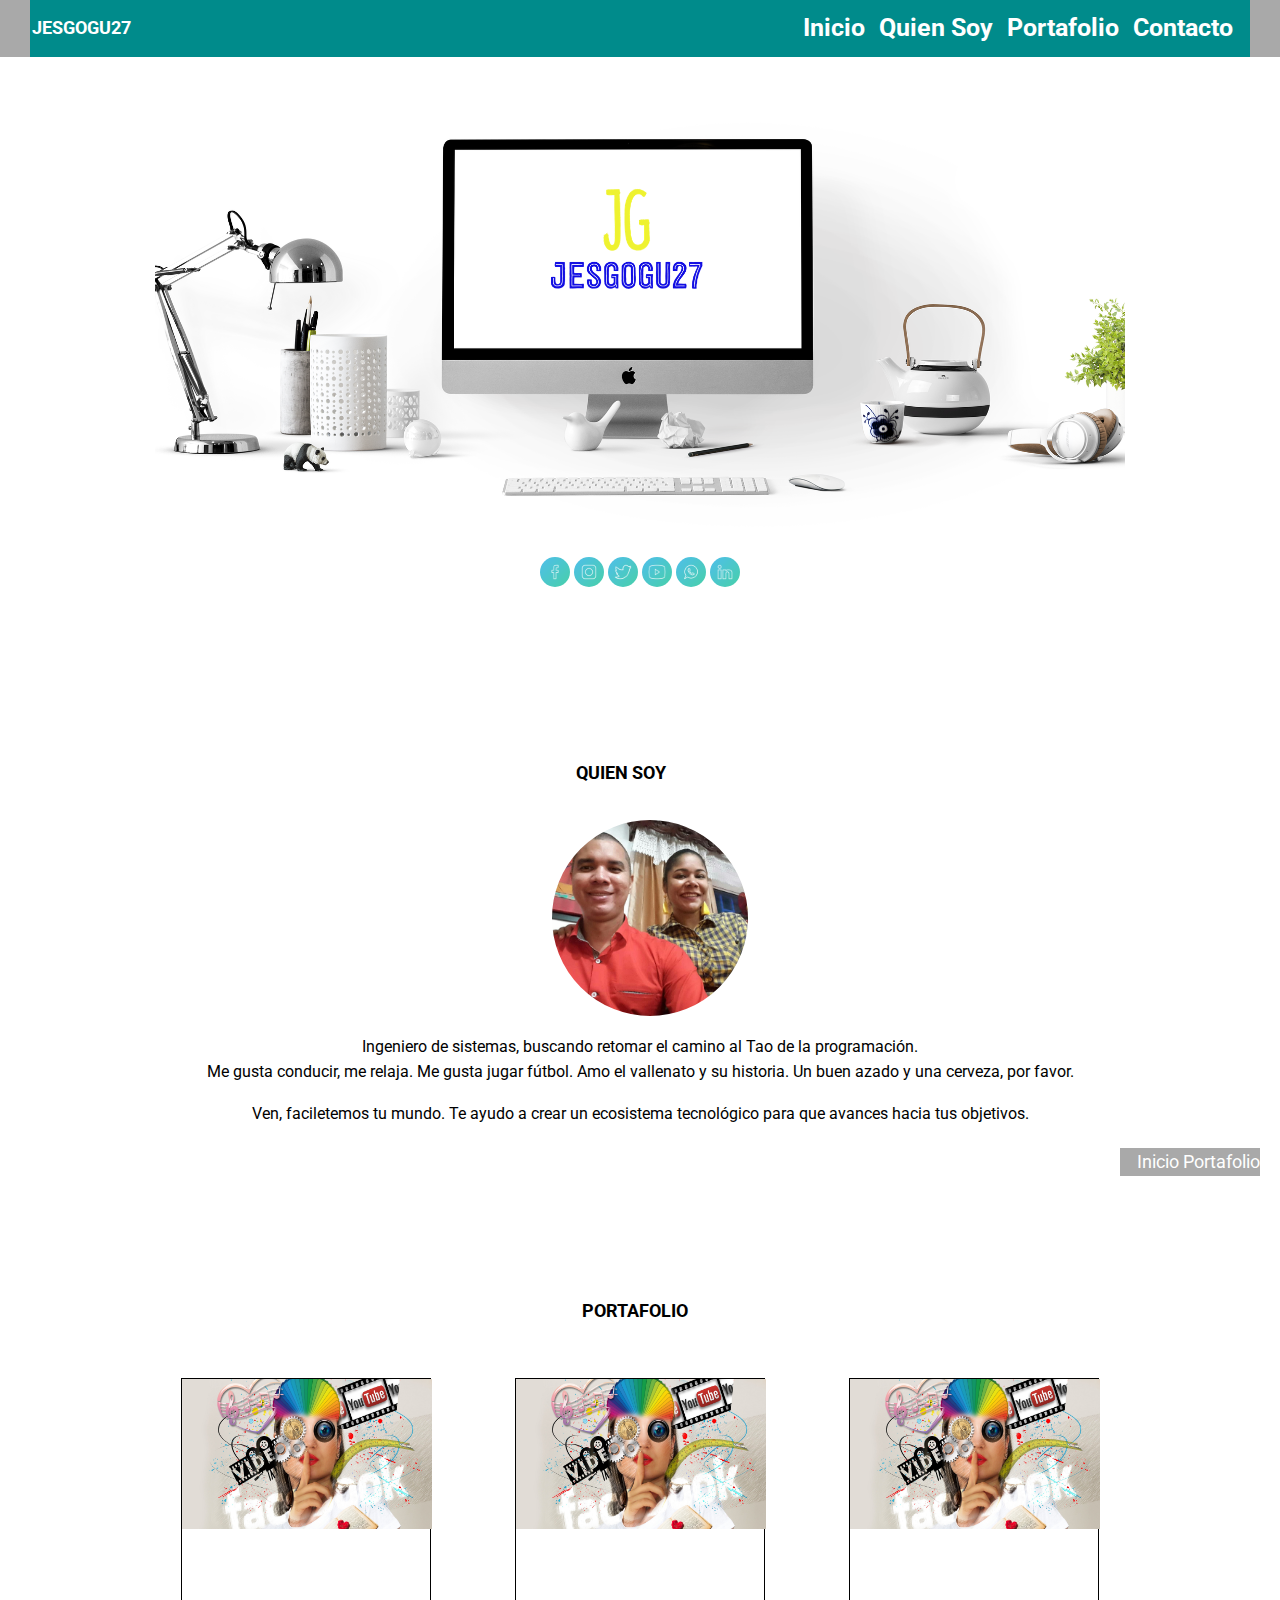
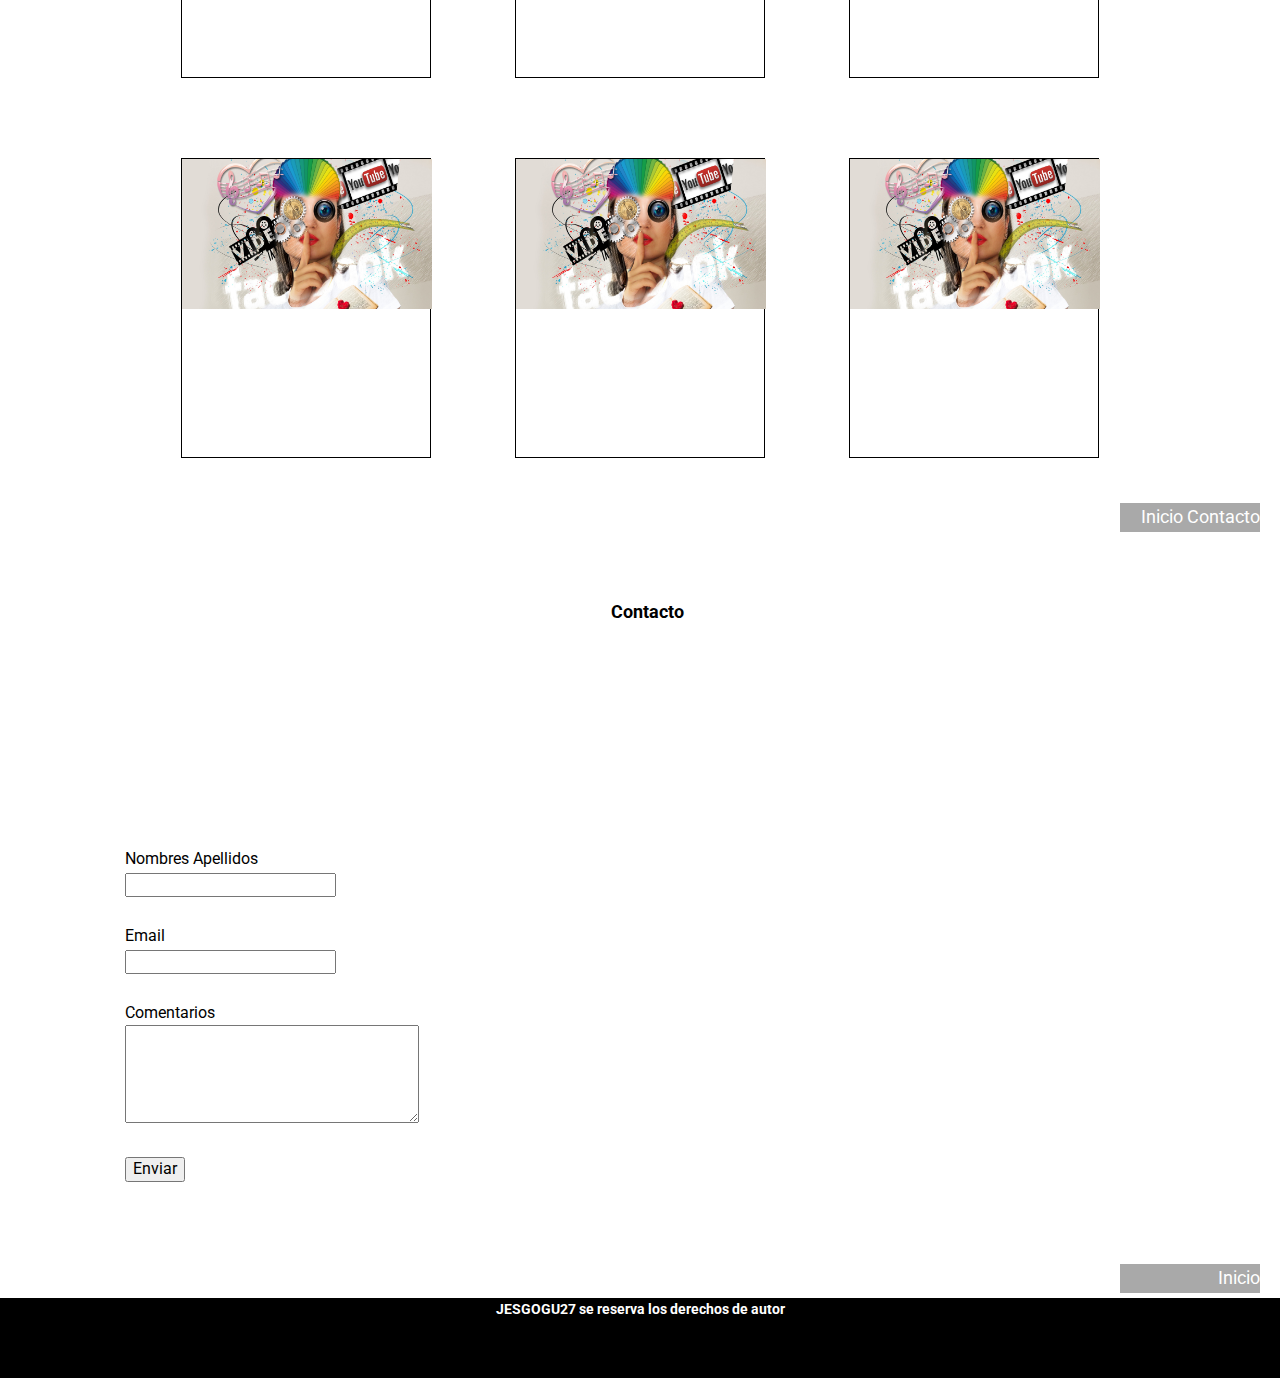
<file: index.html>
<!DOCTYPE html>
<html lang="en">
<head>
    <meta charset="UTF-8">
    <meta name="viewport" content="width=device-width, initial-scale=1.0">
    <meta http-equiv="X-UA-Compatible" content="ie=edge">
    <link href="https://fonts.googleapis.com/css?family=Roboto:400,700" rel="stylesheet">
    <link rel="stylesheet" href="https://use.fontawesome.com/releases/v5.8.1/css/all.css" integrity="sha384-50oBUHEmvpQ+1lW4y57PTFmhCaXp0ML5d60M1M7uH2+nqUivzIebhndOJK28anvf" crossorigin="anonymous">
    <link rel="stylesheet" href="css/normalize.css" type= "text/css">
    <link rel="stylesheet" href="css/cualquiera.css" type= "text/css">
    <script src="https://ajax.googleapis.com/ajax/libs/jquery/2.1.1/jquery.min.js"></script>
    <script src="js/app.js"></script>
    <title>Studio Dev</title>


</head>
<body>
    <div id="fcabe">
    <header id="cabecera">
        <h1 id="letra">JESGOGU27</h1>
        <nav id="bnav" name="bnav" alt="Menu Principal">
            <a href="#bnav" alt="Inicio de Página">Inicio</a>
            <a href="#ser">Quien Soy</a>
            <a href="#portafolio">Portafolio</a>
            <a href="#Contacto">Contacto</a>
            <a href="#"></a>
        </nav>
    </header>
    </div>
    <section id="intro" name="intro">
       <div class="contenedor">
            <a href="#"><img src="img/facee.png"></a>
            <a href="#"><img src="img/insta.png"></a>
            <a href="#"><img src="img/twitter.png"></a>
            <a href="#"><img src="img/youtube-.png"></a>
            <a href="#"><img src="img/whatsapp.png"></a>
            <a href="#"><img src="img/linkedin.png"></a>
       </div>
    </section>
    
    <section id="ser" name="ser">
        <h1 id="hpor">QUIEN SOY</h1>
        <div class="soy">
            
            <div class="photo"></div>
            <p>Ingeniero de sistemas, buscando retomar el camino al Tao de la programación. <br>
               Me gusta conducir, me relaja. Me gusta jugar fútbol. Amo el vallenato y su historia. 
               Un buen azado y una cerveza, por favor.</p>
            <p>
                Ven, faciletemos tu mundo. Te ayudo a crear un ecosistema tecnológico para que avances hacia tus objetivos.
            </p>
            <div class="submenu" id="meniu">
            <a href="#bnav">Inicio</a>
            <a href="#portafolio">Portafolio</a>
            </div>
        </div>
    </section>

    <section id="portafolio" class="port">

            <h1 id="hpor">PORTAFOLIO</h1>
        
            <div id="port1" class="uno"><img src="img/interaction-1233873_1920.jpg"></div>
            <div id="port2" class="dos"> <img src="img/interaction-1233873_1920.jpg"></div>
            <div id="port3" class="uno"><img src="img/interaction-1233873_1920.jpg"></div>
            <div id="port4" class="dos"><img src="img/interaction-1233873_1920.jpg"></div>
            <div id="port5" class="uno"><img src="img/interaction-1233873_1920.jpg"></div>
            <div id="port6" class="dos"><img src="img/interaction-1233873_1920.jpg"></div>

    </section>

    <div class="submenu" id="meniu">
        <a href="#bnav">Inicio</a>
        <a href="#Contacto">Contacto</a>
    </div>
  
    <section id="Contacto" class="contac" name="Contacto" alt="Contacto">
        <h1 id="hpor">Contacto</h1>
    
            <div class="conta"> 
            <iframe src="https://www.google.com/maps/embed?pb=!1m16!1m12!1m3!1d3917.711375836902!2d-74.80080758590178!3d10.909525679121678!2m3!1f0!2f0!3f0!3m2!1i1024!2i768!4f13.1!2m1!1sconjunto+residencial+portal+de+soledad!5e0!3m2!1ses!2sco!4v1558255794803!5m2!1ses!2sco" width="600" height="450" frameborder="0" style="border:0" allowfullscreen></iframe>
            </div>
            <div class="conta" id="formulario">
                <form>
                    <labe> Nombres  Apellidos</labe>
                    <br>
                    <input type="text">
                    <br><br>
                    <label>Email</label>
                    <br>
                    <input type="email">
                    <br><br>
                    <label>Comentarios</label>
                    <br>
                    <textarea rows="5" cols="30"></textarea>
                    <br> <br>
                    <button type="submit" value="Enviar">Enviar</button>
                    <br><br><br><br>
                </form>
            </div>
        </div>
        
        <div class="submenu" id="meniu">
            <a href="#bnav">Inicio</a>
        </div>
    
    </section>

    
    <footer class="foot" id>
        <h3>JESGOGU27 se reserva los derechos de autor</h3>
    </footer>

</body>
   
</html>
</file>
<file: css/cualquiera.css>
*{box-sizing: border-box;}
body{
    font-family: 'Roboto', sans-serif;
    font-size: 16px;
    line-height: 1.6;
    background-color: white
    
    }

#fcabe{
    width: 100%;
    background-color: darkgray
}
header{
    background-color: darkgray;
    padding: 10px;
    margin-left: 30px;
    margin-right: 30px;
    padding-left: 30px;
    display: flex;
    justify-content: space-between;
    align-items:center;
}
#letra
{
    color:white;
}
#bnav a{
    text-decoration: none;   
    color:white;
    font-size: 24px;
    margin: 5px;
}
#bnav a:hover{
    color: aqua;

}

.contenedor{
    background: url("../img/background.jpg") no-repeat center;
    background-size: contain;
    height: 500px;
    width: 100% 100%;
}

#intro{
    text-align: center;
}

.contenedor{
   align-content: center;

}
a img  {
    height: 40px;
    width: 40px;
    border-radius: 50%;
    margin-top: 35%;
    vertical-align: 50%;
}

/******QUIEN SOY*********/
#ser{
    height: 500px;
    width: 100% 100%;
    text-align: center;
    align-content: center;
    margin-top: 80px;
    
}

.photo{
    background: url("../img/yo.jpg");
    background-size: cover;
    background-position: bottom bottom;   
    height: 200px;
    width: 200px;
    border-radius: 50%;
    border: solid 2px;
    border-color: white;
    margin-left: 43%;
    margin-top: 30px;
}

#meniu a{
    text-decoration: none;   
    color:white;
    background: darkgray;
    

}

/***portafolio Normal***/
#portafolio{
    margin-top: 150px;    
    text-align: center;
    margin-left: 5%;
    margin-right: 5%
}

#portafolio div{
    display:inline-block;
}

#hpor{
    align-content: center;
    text-align: center;
    margin-left: 45%;
}

.uno {
    height:300px;
    width:250px;
    margin:40px;
    border: 1px solid #000;
}

.dos {
    height:300px;
    width:250px;
    margin:40px;
    border: 1px solid #000;
}

.port div img{
    width: 250px;
    height: 150px;
    text-align: center;
    align-content: center;
}

.submenu{
    text-align: right;
    font-size: 18px;
    margin: 5px;
    margin-right: 20px;
    
    width: 140px;
    float: bottom;
    float: right;
    background-color: darkgray;
}

/**********Contact******/
.contac{
    margin-top: 100px;
    height: 500px;
    margin-bottom: 50px;
    margin-left: 5%;
}

.conta{
    float: left;
    display: block;
    width: 50%;

}

.foot{
    height: 80px;
    width: 100%;
    background-color: black;
    color:white;
    font-style: bold;
    text-align: center;
    
}






 /* Extra small devices (phones, 600px and down) */
@media only screen and (max-width: 600px) {
    header{
        background-color: yellowgreen;
        padding: 5px;
        display: block;
        justify-content: space-between;
        align-items:center;
    }
    
    #bnav a{
        text-decoration: none;   
        color:white;
        font-size: 14px;
        margin: 2px;
        font-weight: bold;
    }

    #bnav a:hover{
        color: aqua;

    }

    /****Photo intro plus Social Network***/
    .contenedor{
        background: url("../img/background.jpg") no-repeat center;
        background-size: contain;
        height: 180px;
        width: 100% 100%;
    }
    a img  {
        height: 30px;
        width: 30px;
        border-radius: 50%;
        margin-top: 180px;
        vertical-align: 50%;
    }

    
#ser{
    height: 150px;
    width: 100% 100%;
    text-align: justify;
    align-content: center;
    margin-top: 60px;
    margin-right: 20px;
    margin-left: 20px;
    
}


.photo{
    background: url("../img/yo.jpg");
    background-size: cover;
    background-position: bottom bottom;   
    height: 100px;
    width: 100px;
    border-radius: 50%;
    border: solid 2px;
    border-color: white;
    margin-left: 35%;
    margin-right: 45%;
    margin-top: 30px;
}

/******PORTAFOLIO*******/
.port{
   padding-top: 40%;
   text-align: center;
   align-content: center;
   
}
.port div img{
    width: 250px;
    height: 150px;
    
}

#portafolio{
    margin-top: 200px;    
}

#portafolio div{
    display:inline-block;
}

#hpor{
     font-size:18px;
     
}

.uno {
      margin:20px;
}

.dos {
    margin:20px;
}

/**********Contacto**********/
.conta{
width: 90%;
margin-left: 5%;    

}

.conta iframe{
    height: 200px;
    width: 100%;
    align-content: center;
    
}

#formulario{
    padding-right: 30px;
}

.foot{
    margin-top: 200px;
    height: 80px;
    width: 100%;
    background-color:black;
    color:white;
    font-style: bold;
    text-align: center;
    font-size: 12px;
    
}


}

/* Small devices (portrait tablets and large phones, 600px and up) */
@media only screen and (min-width: 600px) {
 header{
    background-color: blue;
    padding: 2px;
    display: block;
    justify-content: space-between;
    align-items:center;
 }
h1{
    font-size: 18px;
}

 #bnav a{
 text-decoration: none;   
 font-weight: bold;
 color:white;
 font-size: 14px;
 margin: 2px;

}
#bnav a:hover{
    color: aqua;

}
/****Photo intro plus Social Network***/
    .contenedor{
        background: url("../img/background.jpg") no-repeat center;
        background-size: contain;
        height: 280px;
        width: 100% 100%;
    }
    a img  {
        height: 30px;
        width: 30px;
        border-radius: 50%;
        margin-top: 45%;
        vertical-align: 50%;
    }


































}

@media only screen and (min-width: 601px) {
 header{
    background-color:purple;
    padding: 2px;
    display: block;
    justify-content: space-between;
    align-items:center;
    
 }
h1{
    display: flex;
    text-align: center;
    
}

 #bnav a{
 text-decoration: none;   
 font-weight: bold;
 color:white;
 font-size: 14px;
 margin: 3px;
}
#bnav a:hover{
    color: aqua;

}

/****Photo intro plus Social Network***/
    .contenedor{
        background: url("../img/background.jpg") no-repeat center;
        background-size: contain;
        height: 280px;
        width: 100% 100%;
    }
    a img  {
        height: 30px;
        width: 30px;
        border-radius: 50%;
        margin-top: 250px;
        vertical-align: 50%;
    }


/******QUIEN SOY*********/
#ser{
    height: 400px;
    width: 100% 100%;
    text-align: center;
    align-content: center;
    margin-top: 80px;
    
}

.photo{
    background: url("../img/yo.jpg");
    background-size: cover;
    background-position: bottom bottom;   
    height: 100px;
    width: 100px;
    border-radius: 50%;
    border: solid 2px;
    border-color: white;
    margin-left: 43%;
    margin-top: 30px;
}




/**********Contacto**********/
.conta{
width: 90%;
margin-left: 5%;    

}

.conta iframe{
    height: 200px;
    width: 100%;
    align-content: center;
    
}

#formulario{
    padding-right: 30px;
}

.foot{
    margin-top: 200px;
    height: 80px;
    width: 100%;
    background-color:black;
    color:white;
    font-style: bold;
    text-align: center;
    font-size: 12px;
    
}

}

@media only screen and (min-width: 723px) {
 header{
    background-color: yellow;
    padding: 2px;
    display: block;
    justify-content: space-between;
    align-items:center;
 }
h1{
    display: flex;
}

 #bnav a{
 text-decoration: none;   
 color:white;
 font-size: 14px;
 margin: 3px;
 
}
#bnav a:hover{
    color: aqua;

}
/****Photo intro plus Social Network***/
    .contenedor{
        background: url("../img/background.jpg") no-repeat center;
        background-size: contain;
        height: 280px;
        width: 100% 100%;
    }
    a img  {
        height: 30px;
        width: 30px;
        border-radius: 50%;
        margin-top: 40%;
        vertical-align: 50%;
    }


}

/* Medium devices (landscape tablets, 768px and up) */
@media only screen and (min-width: 724px) {
 header{
    background-color: green;
    padding: 2px;
    display: flex;
    justify-content: space-between;
    align-items:center;
 }
h1{
    display: flex;
}

 #bnav a{
 text-decoration: none;   
 color:white;
 font-size: 18px;
 margin: 3px;
}
#bnav a:hover{
    color: aqua;

}

/****Photo intro plus Social Network***/
    .contenedor{
        background: url("../img/background.jpg") no-repeat center;
        background-size: contain;
        height: 380px;
        width: 100% 100%;
    }
    a img  {
        height: 30px;
        width: 30px;
        border-radius: 50%;
        margin-top: 350px;
        vertical-align: 50%;
    }

/******QUIEN SOY*********/
#ser{
    height: 400px;
    width: 100% 100%;
    text-align: center;
    align-content: center;
    margin-top: 80px;
    
}



.photo{
    background: url("../img/yo.jpg");
    background-size: cover;
    background-position: bottom bottom;   
    height: 100px;
    width: 100px;
    border-radius: 50%;
    border: solid 2px;
    border-color: white;
    margin-left: 43%;
    margin-top: 30px;
}




}

/* Large devices (laptops/desktops, 992px and up) */
@media only screen and (min-width: 992px) {

    header{
    background-color: coral;
    padding: 2px;
    display: flex;
    justify-content: space-between;
    align-items:center;
 }
h1{
    display: flex;
}

 #bnav a{
 text-decoration: none;   
 color:white;
 font-size: 20px;
 margin: 4px;
}
#bnav a:hover{
    color: aqua;

}


/****Photo intro plus Social Network***/
    .contenedor{
        background: url("../img/background.jpg") no-repeat center;
        background-size: contain;
        height: 280px;
        width: 100% 100%;
    }
    a img  {
        height: 30px;
        width: 30px;
        border-radius: 50%;
        margin-top: 250px;
        vertical-align: 50%;
    }

/******QUIEN SOY*********/
#ser{
    height: 400px;
    width: 100% 100%;
    text-align: center;
    align-content: center;
    margin-top: 80px;
    
}


.photo{
    background: url("../img/yo.jpg");
    background-size: cover;
    background-position: bottom bottom;   
    height: 100px;
    width: 100px;
    border-radius: 50%;
    border: solid 2px;
    border-color: white;
    margin-left: 43%;
    margin-top: 30px;
}



  
}    





/* Extra large devices (large laptops and desktops, 1200px and up)*/
@media only screen and (min-width: 1200px) {

    
header{
    background-color:darkcyan;
    padding: 2px;
    display: flex;
    justify-content: space-between;
    align-items:center;
 }
h1{
    display: flex;
}

 #bnav a{
 text-decoration: none;   
 color:white;
 font-size: 25px;
 margin: 5px;
}
#bnav a:hover{
    color: aqua;

}
/****Photo intro plus Social Network***/
    .contenedor{
        background: url("../img/background.jpg") no-repeat center;
        background-size: contain;
        height: 520px;
        width: 100% 100%;
    }
    a img  {
        height: 30px;
        width: 30px;
        border-radius: 50%;
        margin-top: 500px;
        vertical-align: 50%;
    }
    
/******QUIEN SOY*********/
#ser{
    height: 400px;
    width: 100% 100%;
    text-align: center;
    align-content: center;
    margin-top: 170px;
    
}


.photo{
    background: url("../img/yo.jpg");
    background-size: cover;
    background-position: bottom bottom;   
    height: 200px;
    width: 200px;
    border-radius: 50%;
    border: solid 2px;
    border-color: white;
    margin-left: 43%;
    margin-top: 20  0px;
}




}
</file>
